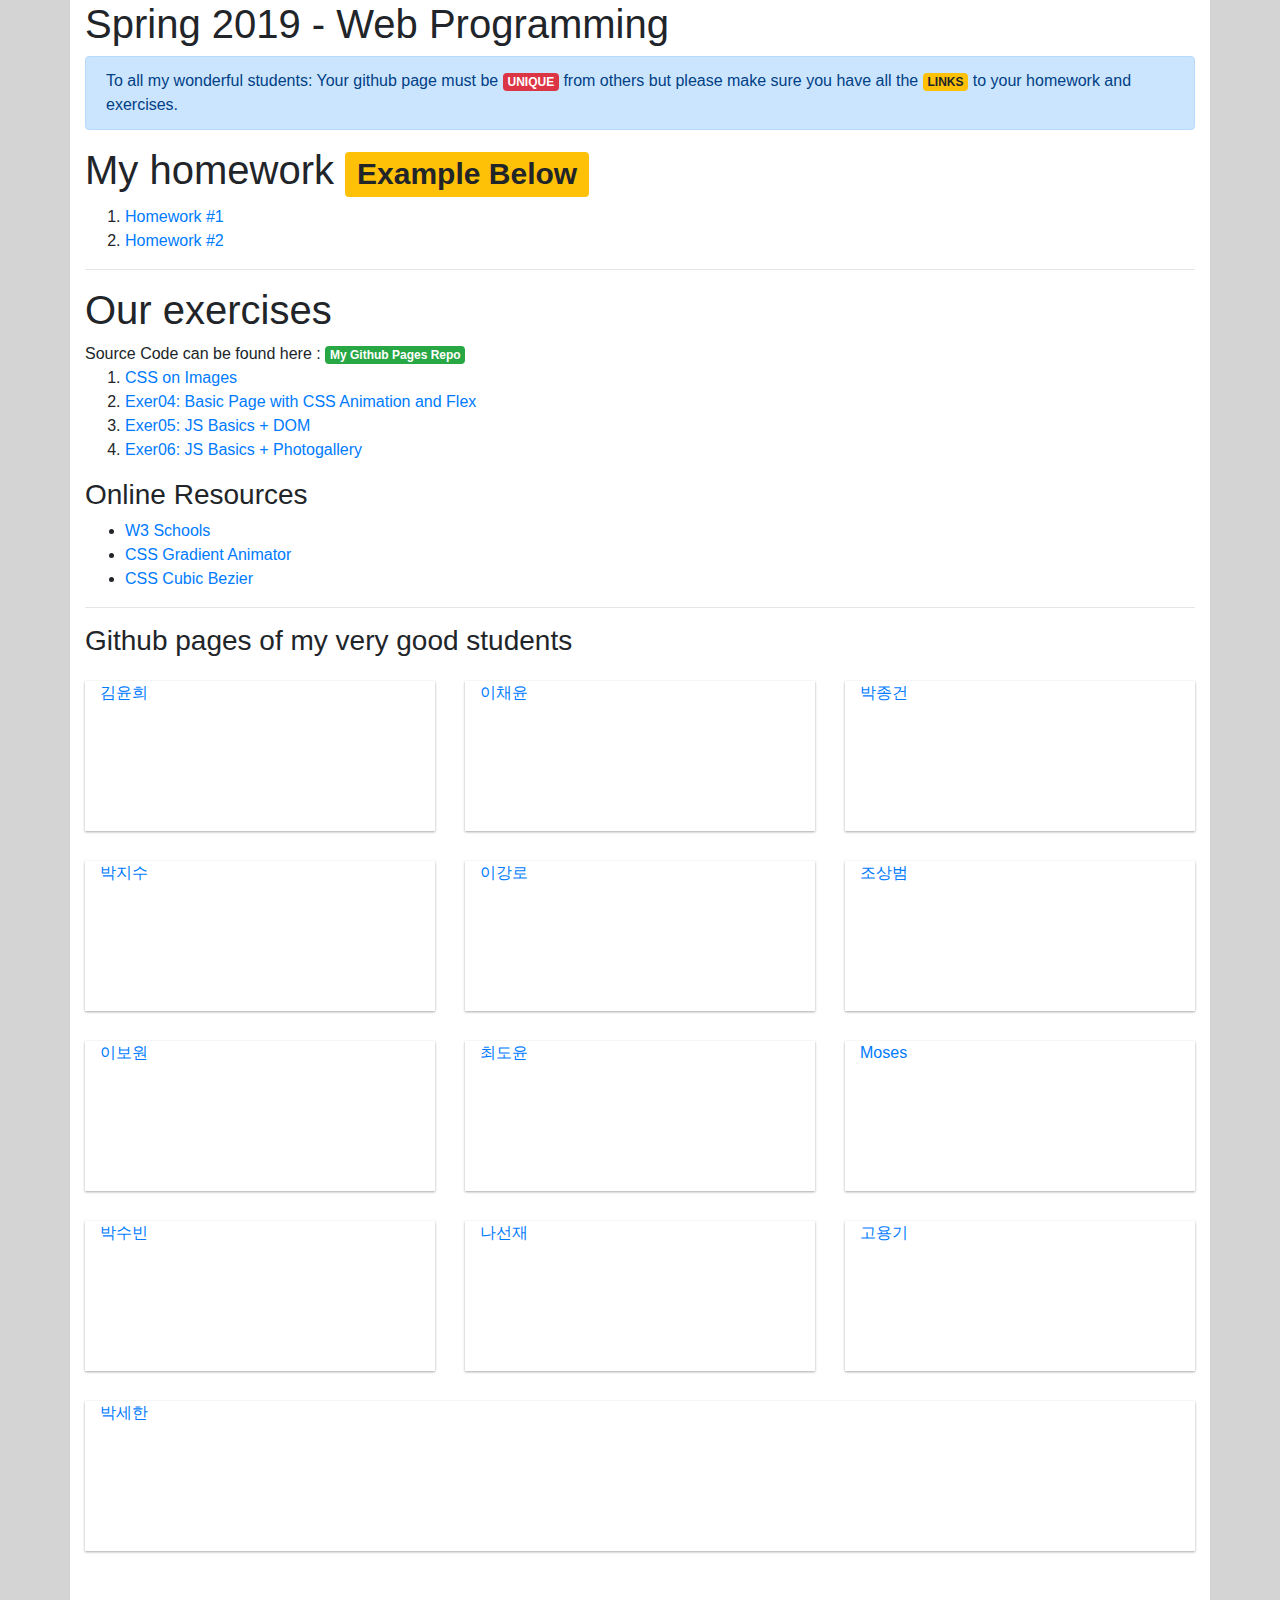
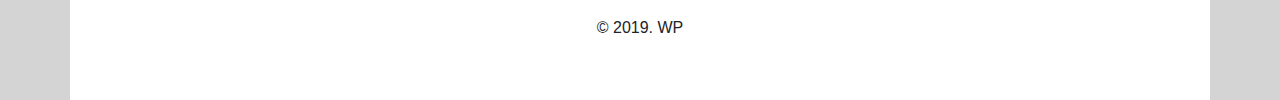
<file: index.html>
<!DOCTYPE html>
<html lang="en">
  <head>
    <meta charset="UTF-8" />
    <meta name="viewport" content="width=device-width, initial-scale=1.0" />
    <meta http-equiv="X-UA-Compatible" content="ie=edge" />
    <title>Document</title>
    <META HTTP-EQUIV="Pragma" CONTENT="no-cache" />
    <link
      rel="stylesheet"
      href="https://stackpath.bootstrapcdn.com/bootstrap/4.3.1/css/bootstrap.min.css"
      integrity="sha384-ggOyR0iXCbMQv3Xipma34MD+dH/1fQ784/j6cY/iJTQUOhcWr7x9JvoRxT2MZw1T"
      crossorigin="anonymous"
    />
    <link rel="stylesheet" type="text/css" href="style.css" />
  </head>
  <body>
    <div class="container">
      <h1>Spring 2019 - Web Programming</h1>
      <div class="alert alert-primary" role="alert">
        To all my wonderful students: Your github page must be
        <span class="badge badge-danger"> UNIQUE</span> from others but please
        make sure you have all the
        <span class="badge badge-warning"> LINKS</span> to your homework and
        exercises.
      </div>

      <h1>
        My homework <span class="badge badge-warning">Example Below</span>
      </h1>
      <ol>
        <li><a href="hw1/index.html">Homework #1</a></li>
        <li><a href="#">Homework #2</a></li>
      </ol>
      <hr />
      <h1>Our exercises</h1>
      Source Code can be found here :
      <a
        class="badge badge-success"
        href="https://github.com/gemralph/gemralph.github.io"
        >My Github Pages Repo</a
      >
      <ol>
        <li><a href="exer03/page.html">CSS on Images</a></li>
        <li>
          <a href="exer04/index.html"
            >Exer04: Basic Page with CSS Animation and Flex</a
          >
        </li>
        <li>
          <a href="exer05/">Exer05: JS Basics + DOM</a>
        </li>
        <li>
          <a href="exer06/index.html">Exer06: JS Basics + Photogallery</a>
        </li>
      </ol>

      <h3>Online Resources</h3>
      <ul>
        <li>
          <a target="_blank" href="https://w3schools.com">W3 Schools</a>
        </li>
        <li>
          <a target="_blank" href="https://www.gradient-animator.com/"
            >CSS Gradient Animator
          </a>
        </li>
        <li>
          <a target="_blank" href="http://cubic-bezier.com/"
            >CSS Cubic Bezier
          </a>
        </li>
      </ul>

      <hr />
      <h3>Github pages of my very good students</h3>
      <div class="mystudents">
        <div class="row">
          <div class="mybox col-sm">
            <a href="https://qscwdve.github.io">김윤희 </a>
          </div>
          <div class="mybox  col-sm">
            <a href="https://chaeyoonl.github.io"> 이채윤 </a>
          </div>
          <div class="mybox col-sm">
            <a href="https://gun5046.github.io"> 박종건 </a>
          </div>
        </div>
        <div class="row">
          <div class="mybox col-sm">
            <a href="https://dltkqnr.github.io"> 박지수 </a>
          </div>
          <div class="mybox  col-sm">
            <a href="https://tdat97.github.io"> 이강로 </a>
          </div>
          <div class="mybox col-sm">
            <a href="https://jo0196.github.io">조상범</a>
          </div>
        </div>
      </div>
      <div class="row">
        <div class="mybox col-sm">
          <a href="https://kyle0317.github.io">이보원 </a>
        </div>
        <div class="mybox  col-sm">
          <a href="https://argon4067.github.io">최도윤 </a>
        </div>
        <div class="mybox col-sm">
            <a href="https://maromoise.github.io">Moses </a>
        </div>
      </div>
      <div class="row">
          <div class="mybox col-sm">
            <a href="https://psubeen.github.io">박수빈 </a>
          </div>
          <div class="mybox  col-sm">
            <a href="https://seonjaena.github.io">나선재 </a>
          </div>
          <div class="mybox col-sm">
              <a href="https://koko12340000.github.io">고용기 </a>
          </div>
        </div>
        <div class="row">
            <div class="mybox col-sm">
              <a href="https://jdhert.github.io">박세한</a>
            </div>
           
          </div>
      <div class="footer text-center">
        &copy; 2019. WP
      </div>
    </div>
  </body>
</html>
</file>
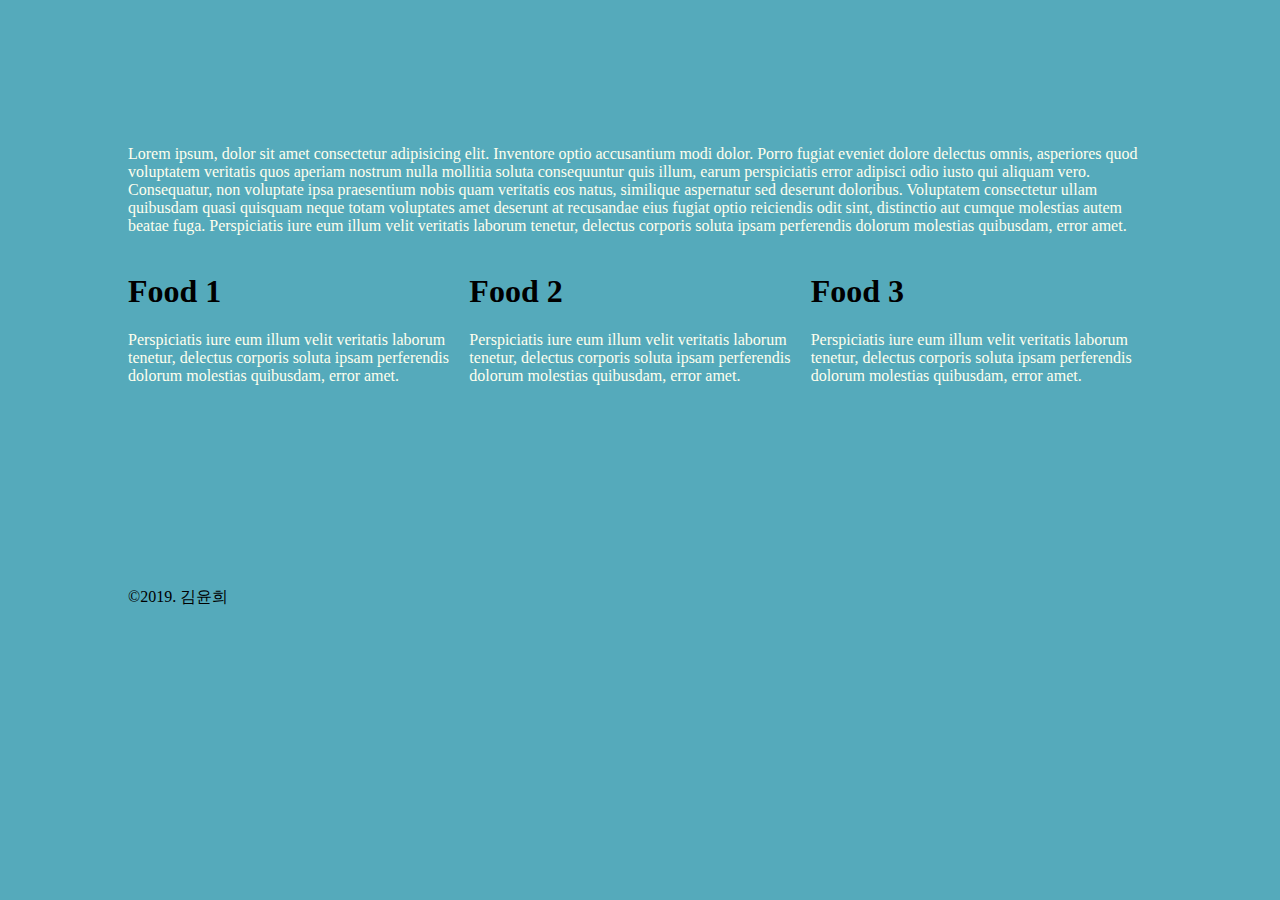
<file: exer04/index.html>
<!DOCTYPE html>
<html lang="en">

<head>
    <meta charset="UTF-8">
    <meta name="viewport" content="width=, initial-scale=1.0">
    <meta http-equiv="X-UA-Compatible" content="ie=edge">
    <title>Document</title>
    <link rel="stylesheet" type="text/css" href="style.css"/>
</head>

<body>
    <div id="main">
        <div id="header">
            <h1 class="brand">김윤희</h1>
        </div>
        <div id="content">
            <h1 class="title">Welcome to My Page</h1>
            <p>
                Lorem ipsum, dolor sit amet consectetur adipisicing elit. Inventore optio accusantium modi dolor. Porro
                fugiat eveniet dolore delectus omnis, asperiores quod voluptatem veritatis quos aperiam nostrum nulla
                mollitia soluta consequuntur quis illum, earum perspiciatis error adipisci odio iusto qui aliquam vero.
                Consequatur, non voluptate ipsa praesentium nobis quam veritatis eos natus, similique aspernatur sed
                deserunt doloribus. Voluptatem consectetur ullam quibusdam quasi quisquam neque totam voluptates amet
                deserunt at recusandae eius fugiat optio reiciendis odit sint, distinctio aut cumque molestias autem
                beatae fuga. Perspiciatis iure eum illum velit veritatis laborum tenetur, delectus corporis soluta ipsam
                perferendis dolorum molestias quibusdam, error amet.
            </p>

            <div class="food">
                    <div id="col1">  
                            <h1>Food 1</h1>
                            <p>
                                    Perspiciatis iure eum illum velit veritatis laborum tenetur, delectus corporis soluta ipsam
                                    perferendis dolorum molestias quibusdam, error amet.
                            </p>
                    </div>
                    <div id="col2">
                            <h1>Food 2</h1>
                            <p>Perspiciatis iure eum illum velit veritatis laborum tenetur, delectus corporis soluta ipsam
                                    perferendis dolorum molestias quibusdam, error amet.</p>
                    </div>
                    <div id="col3">
                            <h1>Food 3</h1>
                            <p>
                                    Perspiciatis iure eum illum velit veritatis laborum tenetur, delectus corporis soluta ipsam
                                    perferendis dolorum molestias quibusdam, error amet.
                            </p>
                    </div>


            </div>





        </div>

        <div id="footer">
            &copy;2019. 김윤희 
        </div>
    </div>
</body>

</html>
</file>
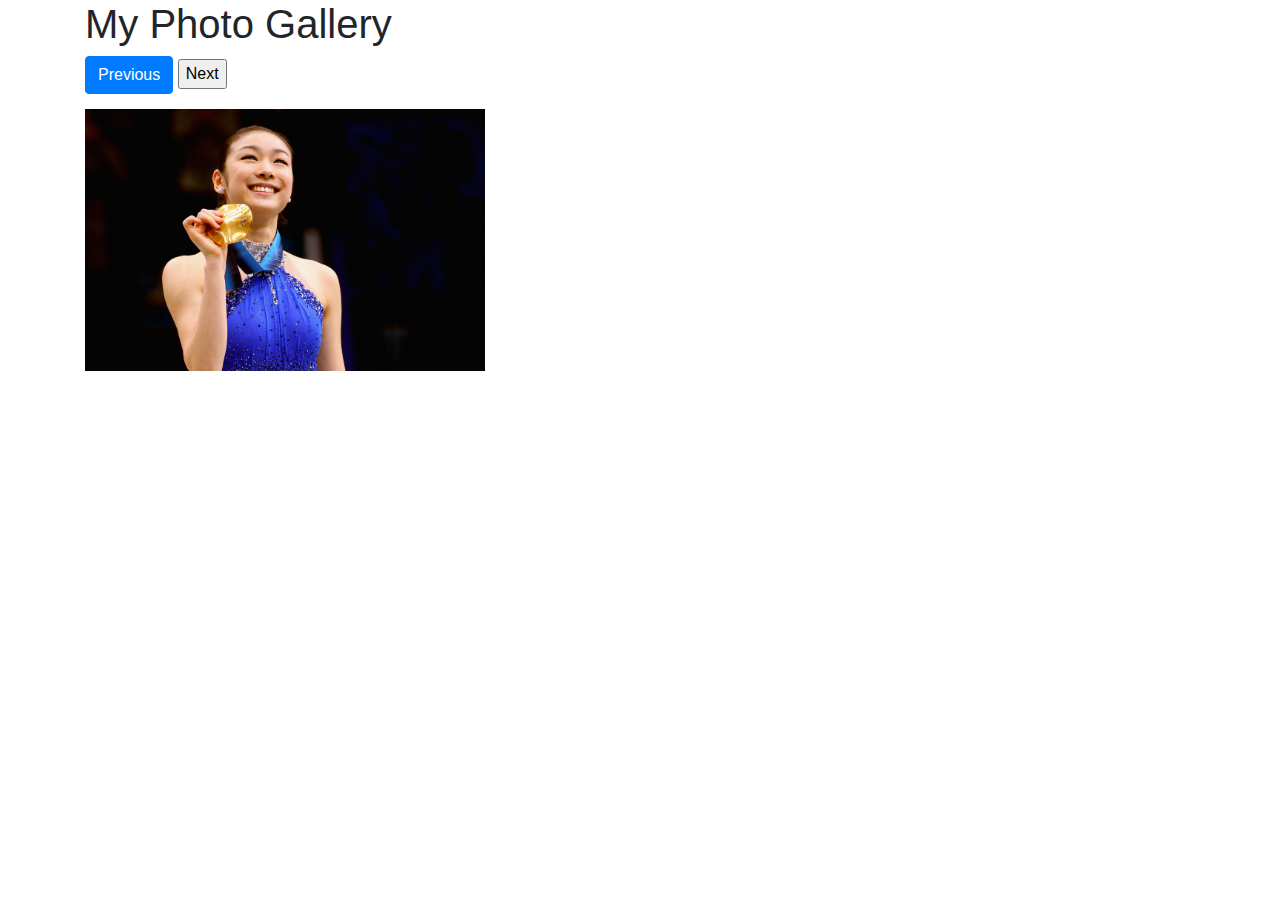
<file: exer06/index.html>
<!DOCTYPE html>
<html lang="en">
  <head>
    <meta charset="UTF-8" />
    <meta name="viewport" content="width=device-width, initial-scale=1.0" />
    <meta http-equiv="X-UA-Compatible" content="ie=edge" />
    <title>Photo Gallery</title>
    <link
      rel="stylesheet"
      href="https://stackpath.bootstrapcdn.com/bootstrap/4.3.1/css/bootstrap.min.css"
      integrity="sha384-ggOyR0iXCbMQv3Xipma34MD+dH/1fQ784/j6cY/iJTQUOhcWr7x9JvoRxT2MZw1T"
      crossorigin="anonymous"
    />
    <link rel="stylesheet" href="style.css" />
  </head>
  <body>
    <div class="container">
      <h1>My Photo Gallery</h1>
      <input
        id="prevButton"
        type="button"
        class="btn btn-primary"
        value="Previous"
      />
      <input id="nextButton" type="button" value="Next" />
      <div class="box">
        <img id="picture" src="images/kimyuna1.jpg" />
      </div>
    </div>
  </body>
  <script
    src="https://code.jquery.com/jquery-3.3.1.slim.min.js"
    integrity="sha384-q8i/X+965DzO0rT7abK41JStQIAqVgRVzpbzo5smXKp4YfRvH+8abtTE1Pi6jizo"
    crossorigin="anonymous"
  ></script>
  <script
    src="https://cdnjs.cloudflare.com/ajax/libs/popper.js/1.14.7/umd/popper.min.js"
    integrity="sha384-UO2eT0CpHqdSJQ6hJty5KVphtPhzWj9WO1clHTMGa3JDZwrnQq4sF86dIHNDz0W1"
    crossorigin="anonymous"
  ></script>
  <script
    src="https://stackpath.bootstrapcdn.com/bootstrap/4.3.1/js/bootstrap.min.js"
    integrity="sha384-JjSmVgyd0p3pXB1rRibZUAYoIIy6OrQ6VrjIEaFf/nJGzIxFDsf4x0xIM+B07jRM"
    crossorigin="anonymous"
  ></script>
  <script src="gallery.js"></script>
</html>
</file>
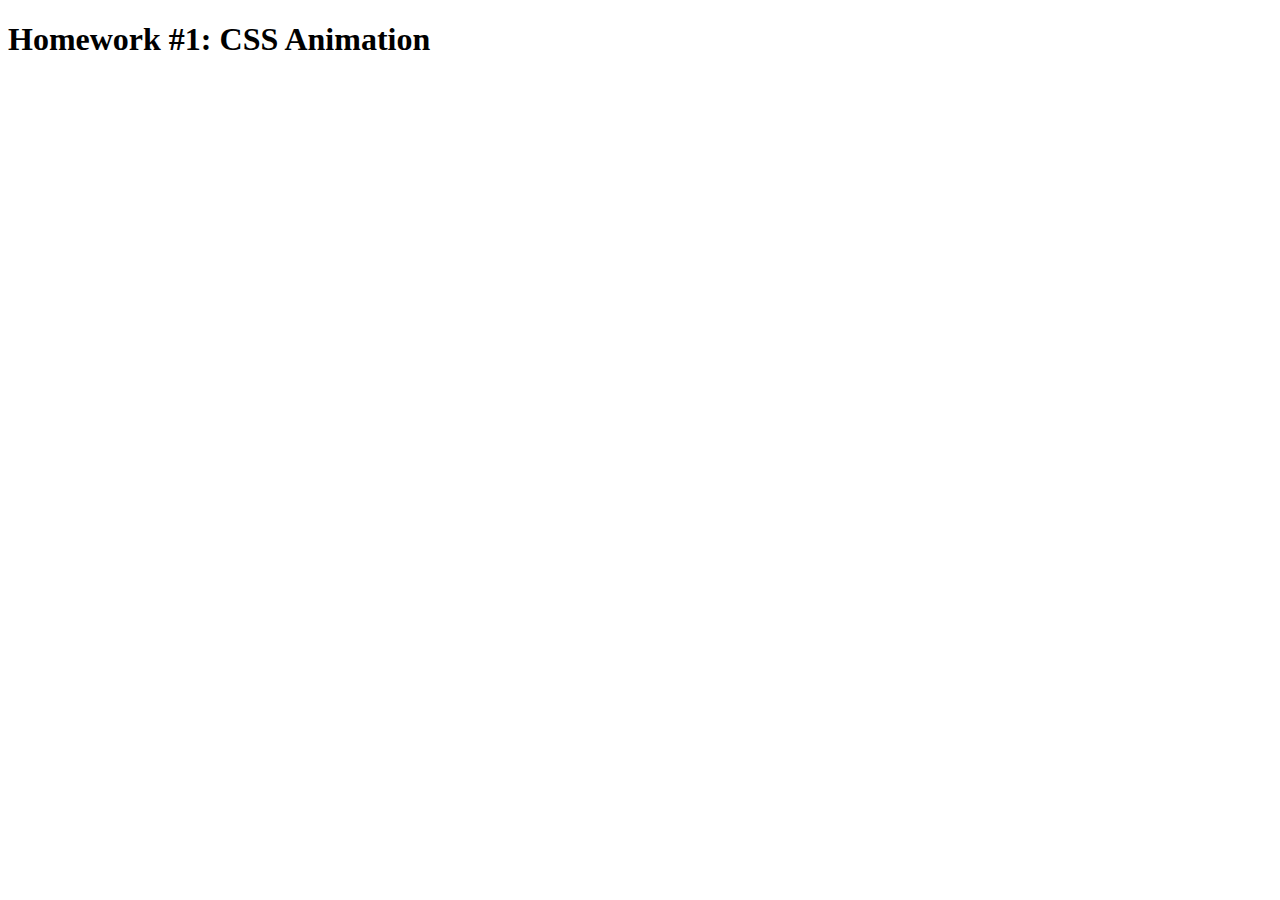
<file: hw1/index.html>
<!DOCTYPE html>
<html lang="en">
<head>
    <meta charset="UTF-8">
    <meta name="viewport" content="width=device-width, initial-scale=1.0">
    <meta http-equiv="X-UA-Compatible" content="ie=edge">
    <title>Document</title>
</head>
<body>
    <h1>Homework #1: CSS Animation</h1>
</body>
</html>
</file>
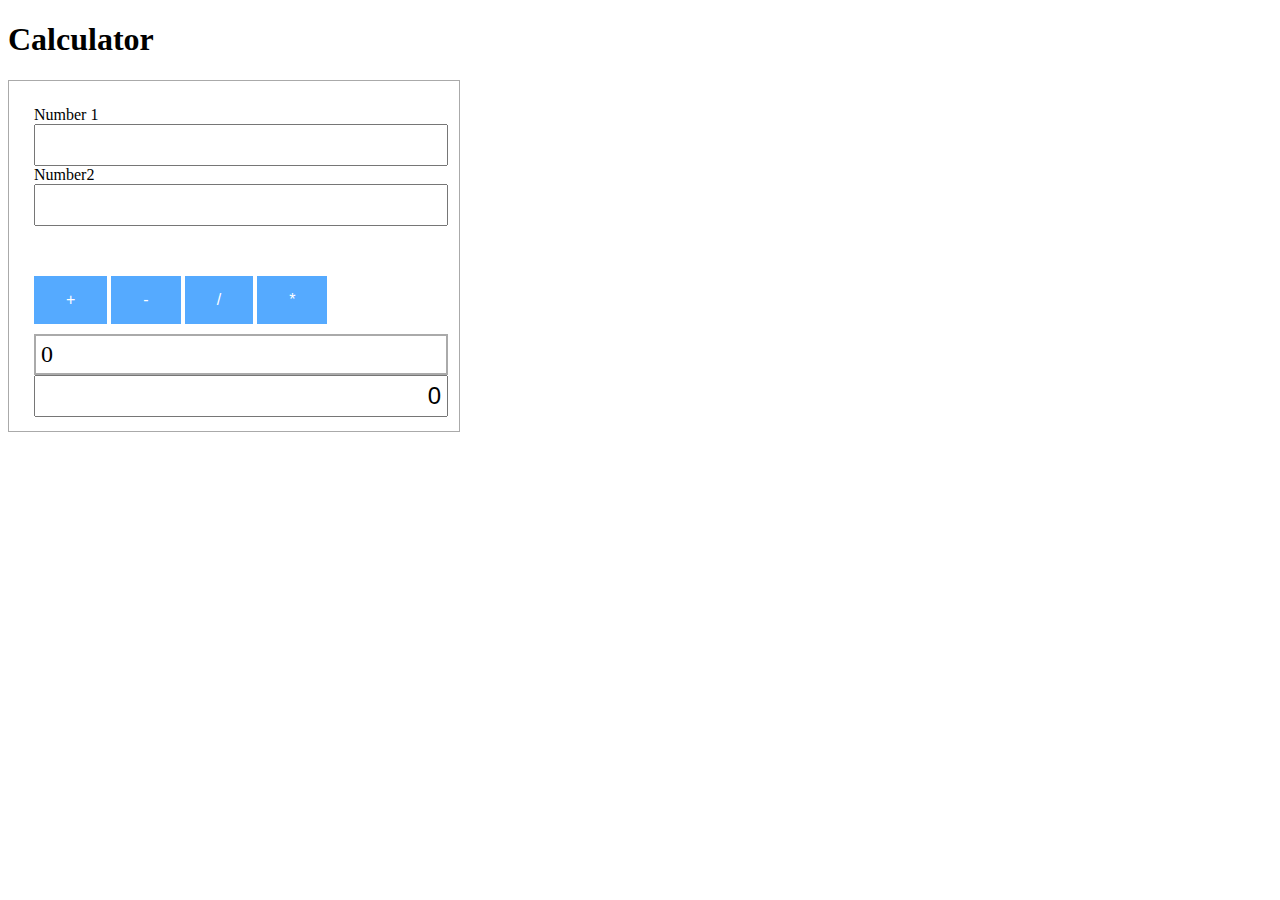
<file: jsexer01/index.html>
<!DOCTYPE html>
<html lang="en">
<head>
    <meta charset="UTF-8">
    <meta name="viewport" content="width=device-width, initial-scale=1.0">
    <meta http-equiv="X-UA-Compatible" content="ie=edge">
    <title>My Calculator</title>
    <link rel="stylesheet" href="style.css">
    
</head>
<body>
    <h1>Calculator</h1>
    <div id="main">
        <div>Number 1 </div>
        <input type="text" id="n1"/>
        <div>Number2  </div>
        <input type="text" id="n2"/>
        <p>&nbsp;</p>
        <button id="b_add"> + </button>
        <button id="b_sub"> - </button>
        <button id="b_div"> / </button>
        <button id="b_mul"> * </button>
        <div id="output"> 0</div>
        <input id="output2" value="0" readonly/>
    </div>
    <script src="app.js"></script>
  
</body>
</html>
</file>
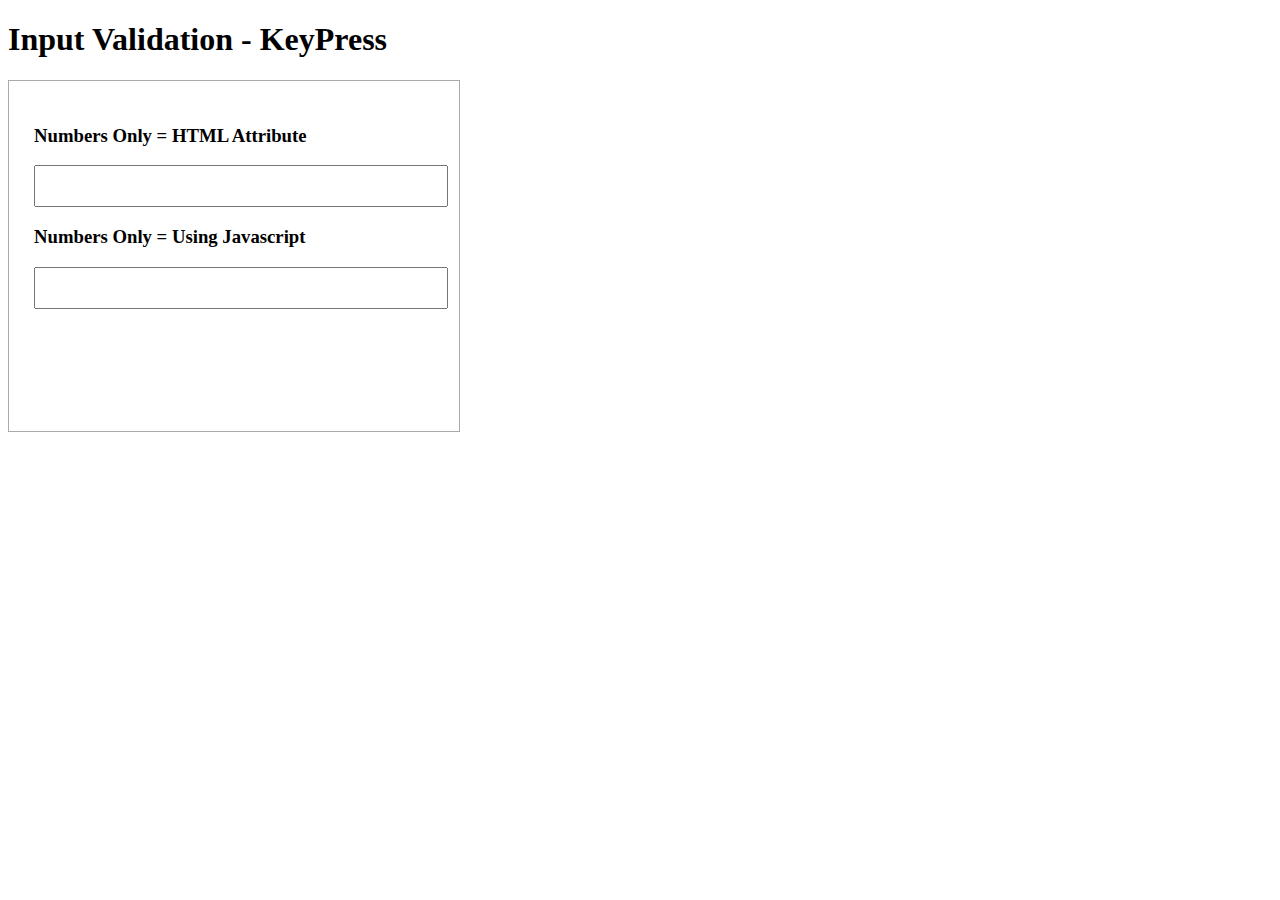
<file: jsexer02/index.html>
<!DOCTYPE html>
<html lang="en">
<head>
    <meta charset="UTF-8">
    <meta name="viewport" content="width=device-width, initial-scale=1.0">
    <meta http-equiv="X-UA-Compatible" content="ie=edge">
    <title>KeyPress</title>
    <link rel="stylesheet" href="style.css">
    <script src="app.js"></script>
</head>
<body>
    <h1>Input Validation - KeyPress</h1>


    <div id="main">
        <h3>Numbers Only = HTML Attribute</h3>
        <input  type="number"/>
        <h3>Numbers Only = Using Javascript</h3>
        <input  type="text" id="numberOnly"/>



    </div>

</body>
</html>
</file>
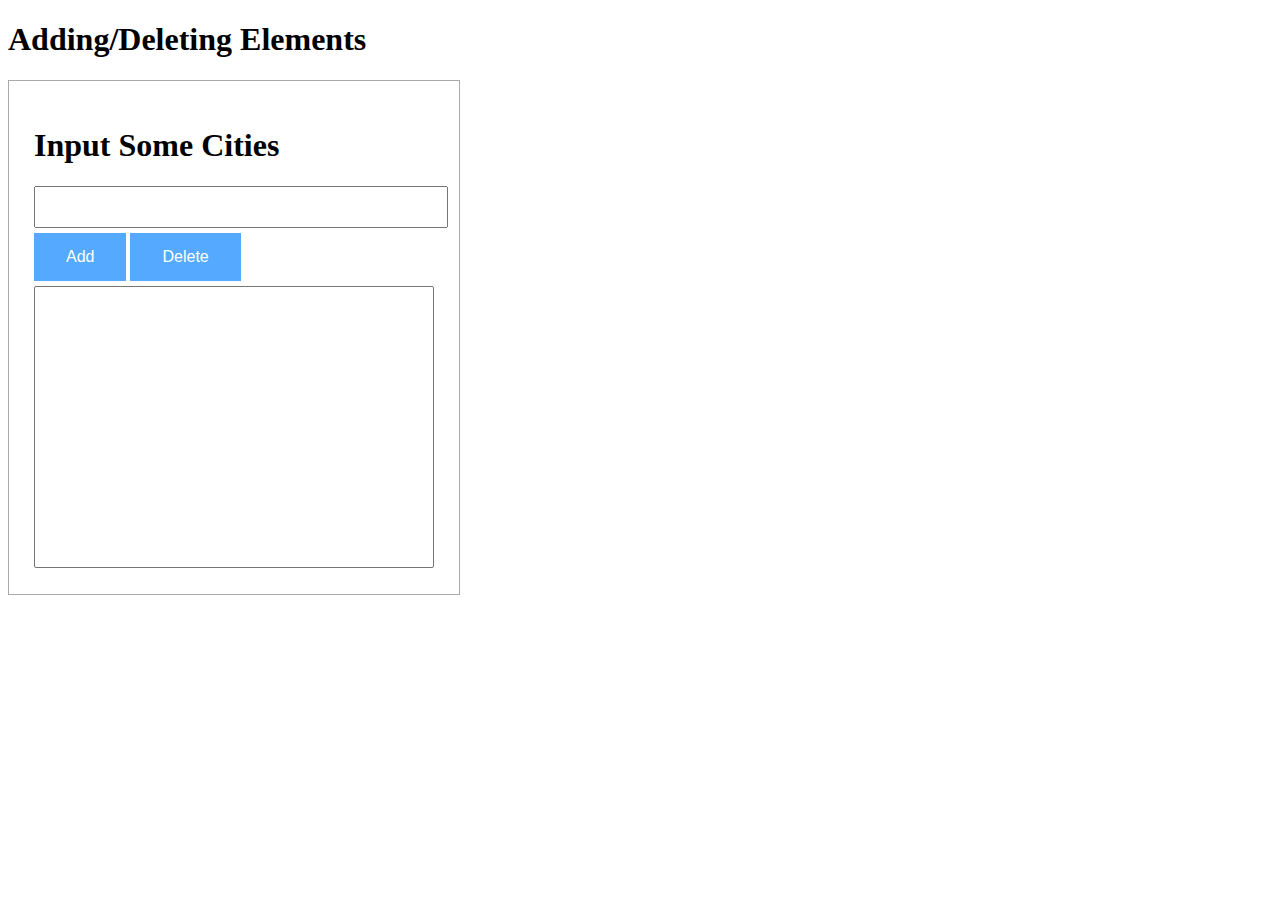
<file: jsexer03/index.html>
<!DOCTYPE html>
<html lang="en">
<head>
    <meta charset="UTF-8">
    <meta name="viewport" content="width=device-width, initial-scale=1.0">
    <meta http-equiv="X-UA-Compatible" content="ie=edge">
    <title>KeyPress</title>
    <link rel="stylesheet" href="style.css">
    <script src="app.js"></script>
</head>
<body>
    <h1>Adding/Deleting Elements</h1>


    <div id="main">
        <h1>Input Some Cities </h1>
        <input  type="text" id="city"/>
        
        <button id="b_add">Add </button>
        <button id="b_delete"> Delete</button> 
        <br/>
        <select size="10" id="myList">
           
        </select>

    </div>

</body>
</html>
</file>
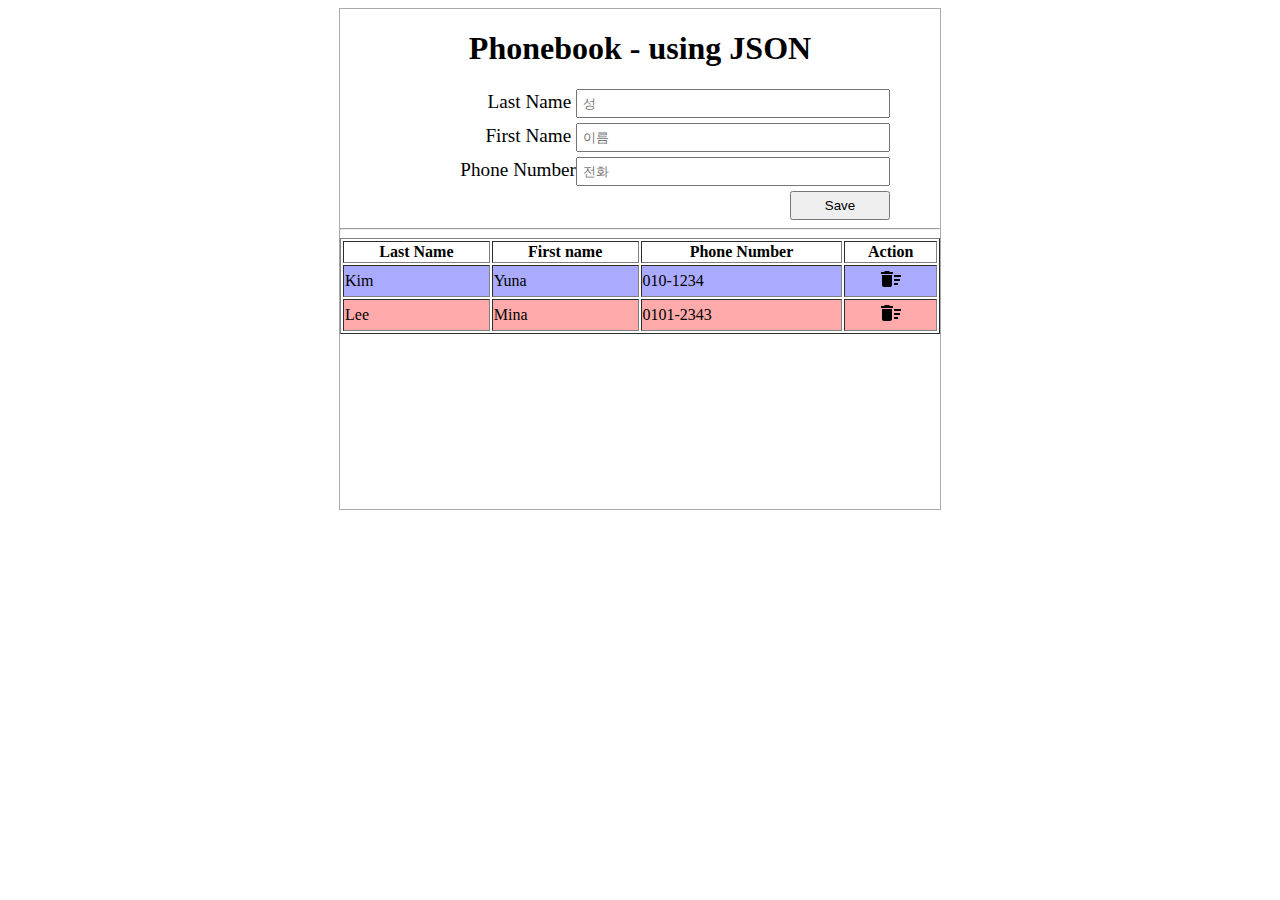
<file: jsexer04 - JSON/index.html>
<!DOCTYPE html>
<html lang="en">

<head>
    <meta charset="UTF-8">
    <meta name="viewport" content="width=device-width, initial-scale=1.0">
    <meta http-equiv="X-UA-Compatible" content="ie=edge">
    <title>JS Exer 04 </title>
    <link rel="stylesheet" href="style.css">
    <script src="app.js"></script>
</head>

<body>
    <div id="main">
        <h1>Phonebook - using JSON </h1>
        <div id="entry">
            <div>Last Name <input type="text" id="lastname" placeholder="성" /></div>
            <div>First Name <input type="text" id="firstname" placeholder="이름" /></div>
            <div>Phone Number<input type="text" id="phonenumber" placeholder="전화" /></div>
            <div> <button id="save">Save</button></div>
        </div>
        <hr />

        <table width="100%" border="1">  <!--table -->
            <tr> <!--row -->
                <th>Last Name</th>  <!--table header-->
                <th>First name</th>
                <th>Phone Number</th>
                <th>Action</th>
            </tr>
            <tbody id="datax">
              
            </tbody>
        </table>
    </div>

</body>

</html>
</file>
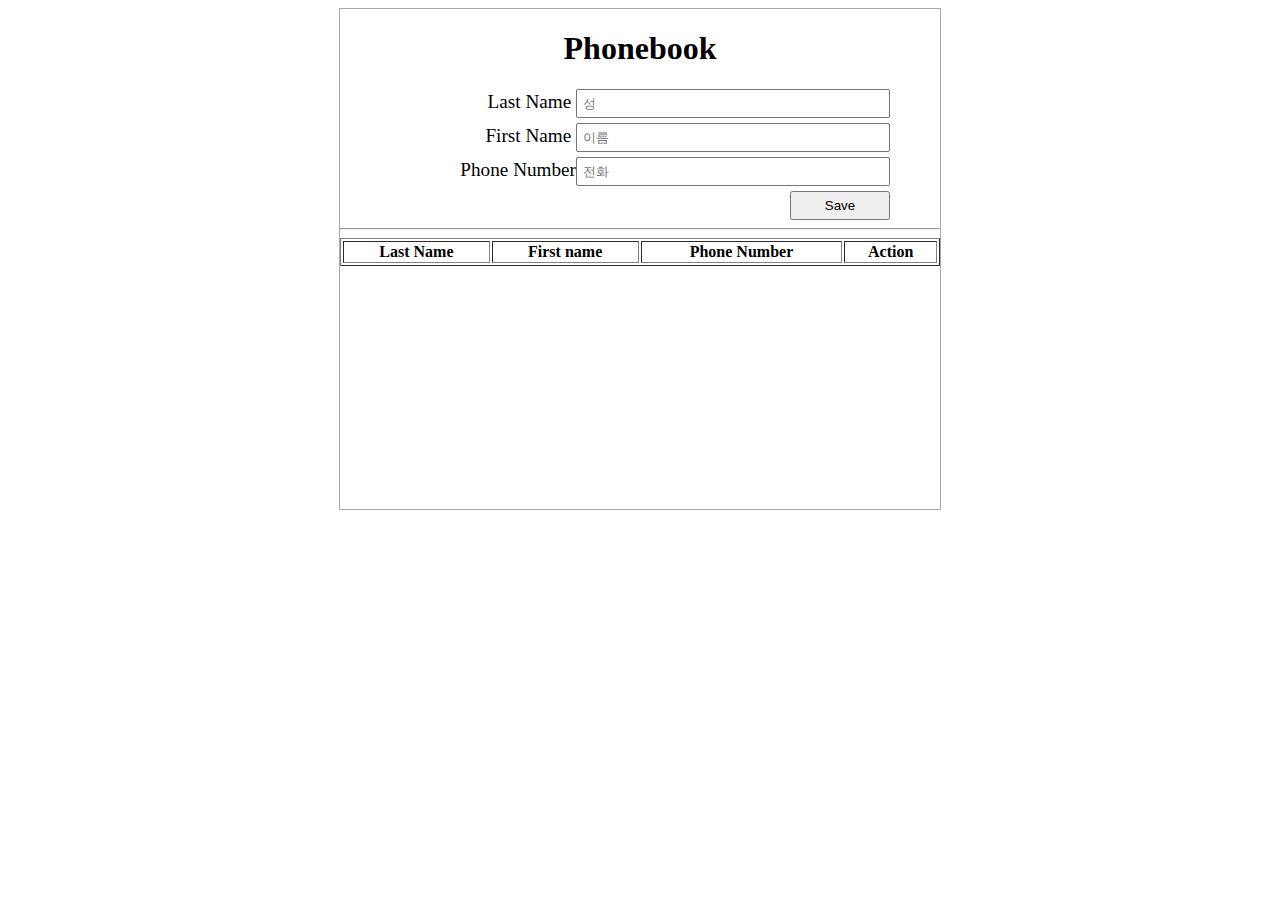
<file: jsexer04/index.html>
<!DOCTYPE html>
<html lang="en">

<head>
    <meta charset="UTF-8">
    <meta name="viewport" content="width=device-width, initial-scale=1.0">
    <meta http-equiv="X-UA-Compatible" content="ie=edge">
    <title>JS Exer 04 </title>
    <link rel="stylesheet" href="style.css">
    <script src="app.js"></script>
</head>

<body>
    <div id="main">
        <h1>Phonebook</h1>
        <div id="entry">
            <div>Last Name <input type="text" id="lastname" placeholder="성" /></div>
            <div>First Name <input type="text" id="firstname" placeholder="이름" /></div>
            <div>Phone Number<input type="text" id="phonenumber" placeholder="전화" /></div>
            <div> <button id="save">Save</button></div>
        </div>
        <hr />

        <table width="100%" border="1">  <!--table -->
            <tr> <!--row -->
                <th>Last Name</th>  <!--table header-->
                <th>First name</th>
                <th>Phone Number</th>
                <th>Action</th>
            </tr>
            <tbody id="datax">
              
            </tbody>
        </table>
    </div>

</body>

</html>
</file>
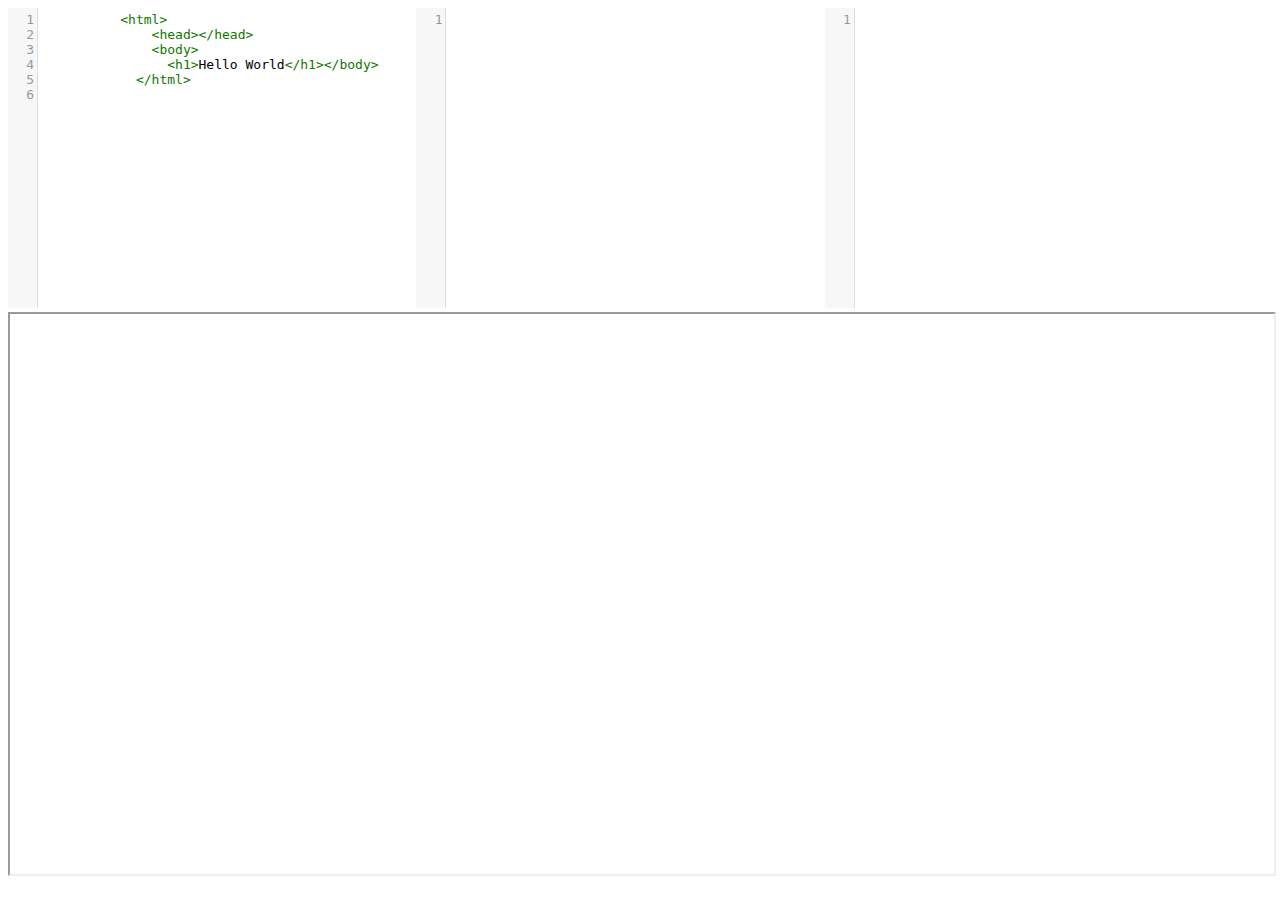
<file: webeditor/index.html>
<html>
  <head>
    <title>Code Editor</title>
    <meta name="viewport" content="width=device-width, initial-scale=1" />

    <link rel="stylesheet" href="lib/codemirror.css" />
    <link rel="stylesheet" href="style.css" />
    <script type="text/javascript" src="lib/codemirror.js"></script>
    <script
      type="text/javascript"
      src="modes/javascript/javascript.js"
    ></script>
    <script type="text/javascript" src="modes/css/css.js"></script>
    <script type="text/javascript" src="modes/xml/xml.js"></script>
  </head>

  <body>
    <div class="border">
      <textarea id="html" placeholder="HTML" rows="5">
          <html>
              <head></head>
              <body>
                <h1>Hello World</h1></body>
            </html>
      </textarea>
    </div>
    <div class="border">
      <textarea id="css" placeholder="CSS" rows="5"></textarea>
    </div>
    <div class="border">
      <textarea id="js" placeholder="JavaScript" rows="5"></textarea>
    </div>
    <iframe id="code"></iframe>

    <script type="text/javascript" src="app.js"></script>
  </body>
</html>
</file>
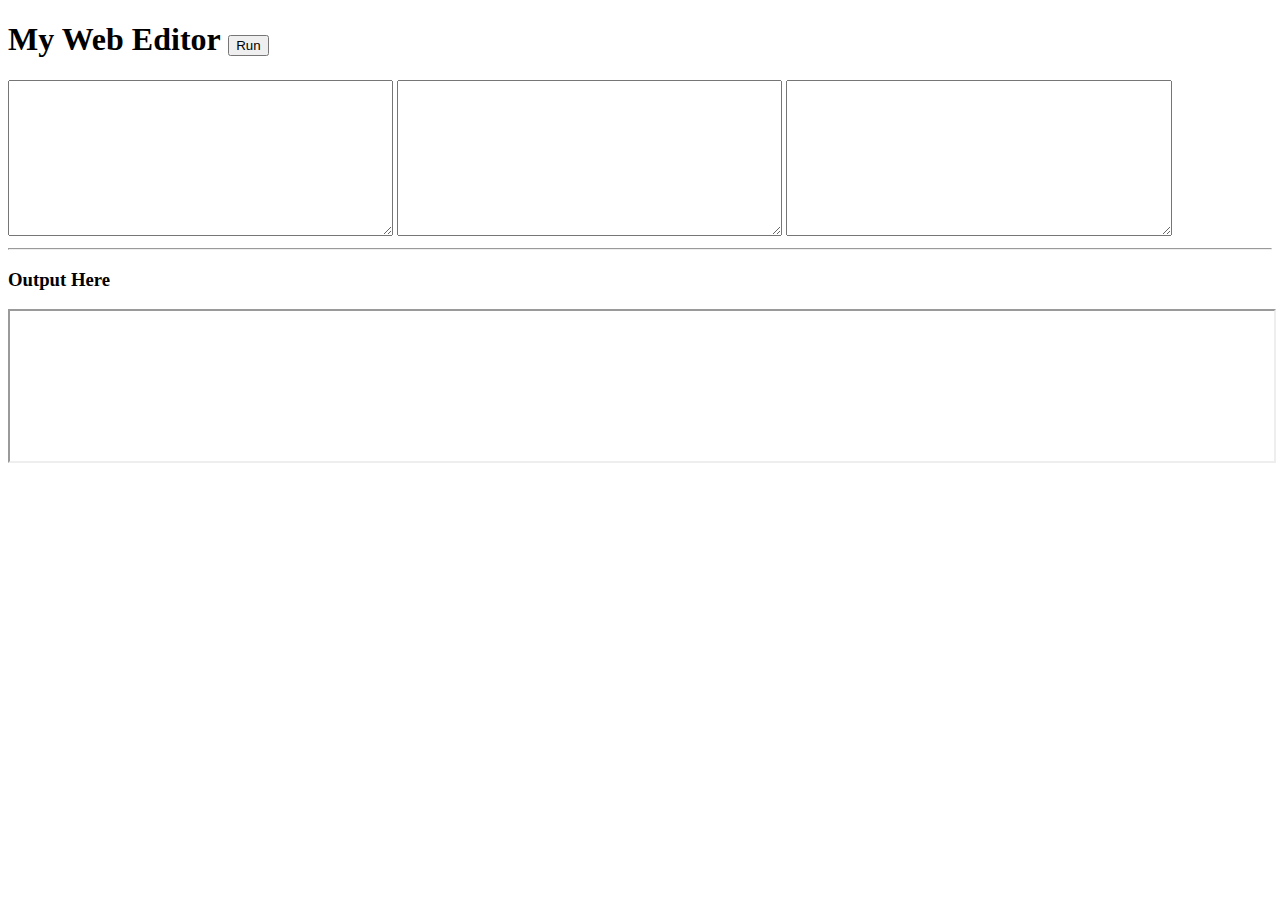
<file: webeditor_lesson/index.html>
<!DOCTYPE html>
<html lang="en">
<head>
    <meta charset="UTF-8">
    <meta name="viewport" content="width=device-width, initial-scale=1.0">
    <meta http-equiv="X-UA-Compatible" content="ie=edge">
    <title>KeyPress</title>
    <link rel="stylesheet" href="style.css">
    <script src="app.js"></script>
</head>
<body>
<h1>My Web Editor <button id="run">Run</button></h1>
<textarea id="html" rows="10"></textarea>
<textarea id="css" rows="10"></textarea>
<textarea id="js" rows="10"></textarea>
<hr/>
<h3>Output Here</h3>
<iframe id="myframe"></iframe>

</body>
</html>
</file>
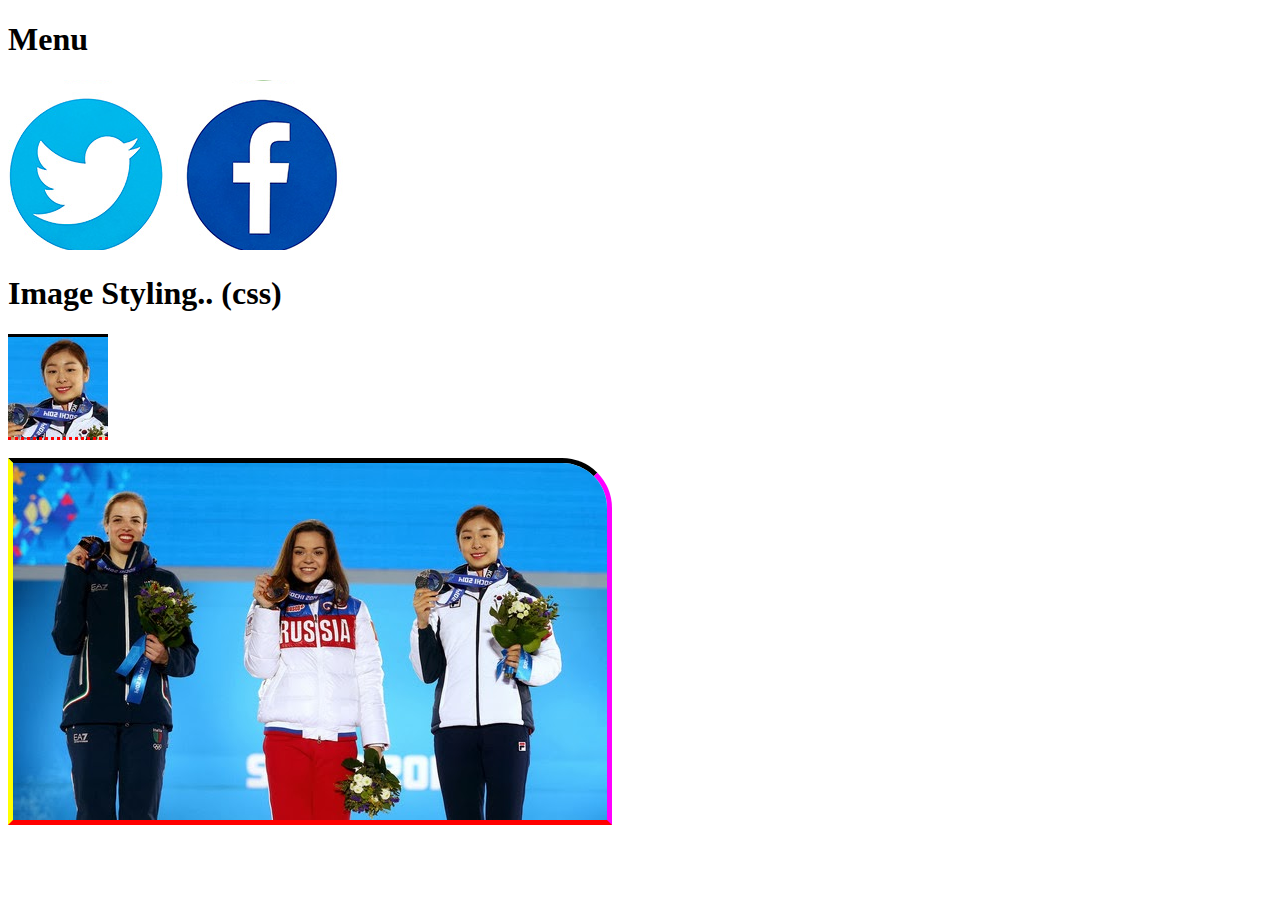
<file: exer03/page.html>
<!DOCTYPE html>
<html lang="en">
<head>
    <meta charset="UTF-8">
    <meta name="viewport" content="width=device-width, initial-scale=1.0">
    <meta http-equiv="X-UA-Compatible" content="ie=edge">
    <title>Document</title>
    <link rel="stylesheet" type="text/css" href="style.css"/>
</head>
<body>
    <h1>Menu</h1>
   
        <a class="menu" id="twitter" href = "http://twitter.com"></a>
        <a class="menu" id="facebook" href = "http://facebook.com"></a>
    
    <h1>Image Styling.. (css)</h1>
  
    <div id="kimyuna">  </div>
    <br/>
    <img id="kimyuna2" src="images/kimyuna.jpg"/>
    <br/>
    

</body>
</html>
</file>
<file: style.css>
/* style.css 
 date: today

 */

body {
  background: #d4d4d4;
}

.container {
  background: #fff;
  padding-bottom: 10px;
}
.footer {
  margin: 50px 0 50px 0px;
}

.mybox {
  box-shadow: 0 1px 3px rgba(0, 0, 0, 0.12), 0 1px 2px rgba(0, 0, 0, 0.24);
  transition: all 0.3s cubic-bezier(0.25, 0.8, 0.25, 1);
  min-height: 150px;
  margin: 15px;
}

.mybox:hover {
  background: #ffb;
  box-shadow: 0 14px 28px rgba(0, 0, 0, 0.25), 0 10px 10px rgba(0, 0, 0, 0.22);
}
</file>
<file: exer04/style.css>
body{
    background:#5ab;
}


#main{
    min-width:300px;
    max-width:1024px;
    margin:auto;
}

#content{
    min-height: 500px;
}

.title{
    text-align: center;
    color:#ffe;
    animation-name: titleAnimate;
    animation-delay: 3s;
    animation-duration:2s;
    animation-iteration-count: 1;
    position: relative;
    animation-fill-mode: forwards;
    top:-500px;
}

@keyframes titleAnimate { 
    0%{
        top:-500px;
    }
    70%{
        top:0px;
    }
    85%{
        top:-50px;
    }
    90%{
        top:0px;
    }
    95%{
        top:20px;
    }
    100%{
        top:0px;
    }
}



#content p{
    color:#ffe;
 
}


.brand {
    color:#ff0;
    animation-name: intro;
    animation-delay: 1s;
    animation-duration:2s;
    animation-iteration-count: 1;
    position: relative;
    animation-fill-mode: forwards;
    
    left:-500px;
}


#col1{
   
}
@keyframes intro { 
    0%{
        left:-500px;
    }
    100%{
        left:0px;
    }
}





@media screen and (min-width:600px){
    .food{
        display:flex;
    }
}
</file>
<file: exer06/style.css>
/* style.css */

body {
}
#picture {
  width: 400px;
}

.navbar {
  background-color: #f90 !important;
}

.box {
  margin-top: 15px;
}
</file>
<file: jsexer01/style.css>
#main{
    border:1px solid #aaa;
    width:400px;
    height:300px;
    padding:25px;
}

input {
    font-size:1.5em;
    padding:5px;
    text-align:right;
    width:100%;
}

button{
    background-color:#5af; /* Green */
  border: none;
  color: white;
  padding: 15px 32px;
  text-align: center;
  text-decoration: none;
  display: inline-block;
  font-size: 16px;
}

#output{
    border:2px solid #aaa;
    font-size:1.5em; 
    margin-top:10px;
    padding:5px;
    width:100%;

}
</file>
<file: jsexer02/style.css>
#main{
    border:1px solid #aaa;
    width:400px;
    min-height:300px;
    padding:25px;
}

input {
    font-size:1.5em;
    padding:5px;
    text-align:right;
    width:100%;
}
</file>
<file: jsexer03/style.css>
#main{
    border:1px solid #aaa;
    width:400px;
    min-height:300px;
    padding:25px;
}

input {
    font-size:1.5em;
    padding:5px;
    text-align:right;
    width:100%;
}
select{
    width:100%;
    font-size:1.5em;
}

button{
    background-color:#5af; /* Green */
  border: none;
  color: white;
  padding: 15px 32px;
  text-align: center;
  text-decoration: none;
  display: inline-block;
  font-size: 16px;
  margin-top:5px;
  margin-bottom:5px;
}
</file>
<file: jsexer04 - JSON/style.css>
#main {
    border:1px solid #aaa;
    width:600px;
    min-height:500px;
    margin:auto;
}
h1{
    text-align: center;
}
#entry{
    font-size:1.2em;
}
#entry div{
    text-align: right;
    width:500px;
    margin:auto;
}
#entry div input{
    padding:5px;
    width:300px;
    margin-bottom:5px;
}
#entry div button{
    padding:5px;
    min-width:100px;
}

/*
tr:hover{
    background:#f90;
}*/

/* tr:last-child{
    background-color:#f90;
}*/
/*
#entry div:first-child{
    background-color:#f90;
}
*/

#datax  tr:nth-child(odd){
    background-color:#aaf;
}

#datax tr:nth-child(even){
    background-color:#faa;
}

.text-center{
    text-align:center;
}
</file>
<file: jsexer04/style.css>
#main {
    border:1px solid #aaa;
    width:600px;
    min-height:500px;
    margin:auto;
}
h1{
    text-align: center;
}
#entry{
    font-size:1.2em;
}
#entry div{
    text-align: right;
    width:500px;
    margin:auto;
}
#entry div input{
    padding:5px;
    width:300px;
    margin-bottom:5px;
}
#entry div button{
    padding:5px;
    min-width:100px;
}

/*
tr:hover{
    background:#f90;
}*/

/* tr:last-child{
    background-color:#f90;
}*/
/*
#entry div:first-child{
    background-color:#f90;
}
*/

#datax  tr:nth-child(odd){
    background-color:#aaf;
}

#datax tr:nth-child(even){
    background-color:#faa;
}

.text-center{
    text-align:center;
}
</file>
<file: webeditor/lib/codemirror.css>
/* BASICS */

.CodeMirror {
  /* Set height, width, borders, and global font properties here */
  font-family: monospace;
  height: 300px;
  color: black;
  direction: ltr;
}

/* PADDING */

.CodeMirror-lines {
  padding: 4px 0; /* Vertical padding around content */
}
.CodeMirror pre {
  padding: 0 4px; /* Horizontal padding of content */
}

.CodeMirror-scrollbar-filler, .CodeMirror-gutter-filler {
  background-color: white; /* The little square between H and V scrollbars */
}

/* GUTTER */

.CodeMirror-gutters {
  border-right: 1px solid #ddd;
  background-color: #f7f7f7;
  white-space: nowrap;
}
.CodeMirror-linenumbers {}
.CodeMirror-linenumber {
  padding: 0 3px 0 5px;
  min-width: 20px;
  text-align: right;
  color: #999;
  white-space: nowrap;
}

.CodeMirror-guttermarker { color: black; }
.CodeMirror-guttermarker-subtle { color: #999; }

/* CURSOR */

.CodeMirror-cursor {
  border-left: 1px solid black;
  border-right: none;
  width: 0;
}
/* Shown when moving in bi-directional text */
.CodeMirror div.CodeMirror-secondarycursor {
  border-left: 1px solid silver;
}
.cm-fat-cursor .CodeMirror-cursor {
  width: auto;
  border: 0 !important;
  background: #7e7;
}
.cm-fat-cursor div.CodeMirror-cursors {
  z-index: 1;
}
.cm-fat-cursor-mark {
  background-color: rgba(20, 255, 20, 0.5);
  -webkit-animation: blink 1.06s steps(1) infinite;
  -moz-animation: blink 1.06s steps(1) infinite;
  animation: blink 1.06s steps(1) infinite;
}
.cm-animate-fat-cursor {
  width: auto;
  border: 0;
  -webkit-animation: blink 1.06s steps(1) infinite;
  -moz-animation: blink 1.06s steps(1) infinite;
  animation: blink 1.06s steps(1) infinite;
  background-color: #7e7;
}
@-moz-keyframes blink {
  0% {}
  50% { background-color: transparent; }
  100% {}
}
@-webkit-keyframes blink {
  0% {}
  50% { background-color: transparent; }
  100% {}
}
@keyframes blink {
  0% {}
  50% { background-color: transparent; }
  100% {}
}

/* Can style cursor different in overwrite (non-insert) mode */
.CodeMirror-overwrite .CodeMirror-cursor {}

.cm-tab { display: inline-block; text-decoration: inherit; }

.CodeMirror-rulers {
  position: absolute;
  left: 0; right: 0; top: -50px; bottom: -20px;
  overflow: hidden;
}
.CodeMirror-ruler {
  border-left: 1px solid #ccc;
  top: 0; bottom: 0;
  position: absolute;
}

/* DEFAULT THEME */

.cm-s-default .cm-header {color: blue;}
.cm-s-default .cm-quote {color: #090;}
.cm-negative {color: #d44;}
.cm-positive {color: #292;}
.cm-header, .cm-strong {font-weight: bold;}
.cm-em {font-style: italic;}
.cm-link {text-decoration: underline;}
.cm-strikethrough {text-decoration: line-through;}

.cm-s-default .cm-keyword {color: #708;}
.cm-s-default .cm-atom {color: #219;}
.cm-s-default .cm-number {color: #164;}
.cm-s-default .cm-def {color: #00f;}
.cm-s-default .cm-variable,
.cm-s-default .cm-punctuation,
.cm-s-default .cm-property,
.cm-s-default .cm-operator {}
.cm-s-default .cm-variable-2 {color: #05a;}
.cm-s-default .cm-variable-3, .cm-s-default .cm-type {color: #085;}
.cm-s-default .cm-comment {color: #a50;}
.cm-s-default .cm-string {color: #a11;}
.cm-s-default .cm-string-2 {color: #f50;}
.cm-s-default .cm-meta {color: #555;}
.cm-s-default .cm-qualifier {color: #555;}
.cm-s-default .cm-builtin {color: #30a;}
.cm-s-default .cm-bracket {color: #997;}
.cm-s-default .cm-tag {color: #170;}
.cm-s-default .cm-attribute {color: #00c;}
.cm-s-default .cm-hr {color: #999;}
.cm-s-default .cm-link {color: #00c;}

.cm-s-default .cm-error {color: #f00;}
.cm-invalidchar {color: #f00;}

.CodeMirror-composing { border-bottom: 2px solid; }

/* Default styles for common addons */

div.CodeMirror span.CodeMirror-matchingbracket {color: #0b0;}
div.CodeMirror span.CodeMirror-nonmatchingbracket {color: #a22;}
.CodeMirror-matchingtag { background: rgba(255, 150, 0, .3); }
.CodeMirror-activeline-background {background: #e8f2ff;}

/* STOP */

/* The rest of this file contains styles related to the mechanics of
   the editor. You probably shouldn't touch them. */

.CodeMirror {
  position: relative;
  overflow: hidden;
  background: white;
}

.CodeMirror-scroll {
  overflow: scroll !important; /* Things will break if this is overridden */
  /* 30px is the magic margin used to hide the element's real scrollbars */
  /* See overflow: hidden in .CodeMirror */
  margin-bottom: -30px; margin-right: -30px;
  padding-bottom: 30px;
  height: 100%;
  outline: none; /* Prevent dragging from highlighting the element */
  position: relative;
}
.CodeMirror-sizer {
  position: relative;
  border-right: 30px solid transparent;
}

/* The fake, visible scrollbars. Used to force redraw during scrolling
   before actual scrolling happens, thus preventing shaking and
   flickering artifacts. */
.CodeMirror-vscrollbar, .CodeMirror-hscrollbar, .CodeMirror-scrollbar-filler, .CodeMirror-gutter-filler {
  position: absolute;
  z-index: 6;
  display: none;
}
.CodeMirror-vscrollbar {
  right: 0; top: 0;
  overflow-x: hidden;
  overflow-y: scroll;
}
.CodeMirror-hscrollbar {
  bottom: 0; left: 0;
  overflow-y: hidden;
  overflow-x: scroll;
}
.CodeMirror-scrollbar-filler {
  right: 0; bottom: 0;
}
.CodeMirror-gutter-filler {
  left: 0; bottom: 0;
}

.CodeMirror-gutters {
  position: absolute; left: 0; top: 0;
  min-height: 100%;
  z-index: 3;
}
.CodeMirror-gutter {
  white-space: normal;
  height: 100%;
  display: inline-block;
  vertical-align: top;
  margin-bottom: -30px;
}
.CodeMirror-gutter-wrapper {
  position: absolute;
  z-index: 4;
  background: none !important;
  border: none !important;
}
.CodeMirror-gutter-background {
  position: absolute;
  top: 0; bottom: 0;
  z-index: 4;
}
.CodeMirror-gutter-elt {
  position: absolute;
  cursor: default;
  z-index: 4;
}
.CodeMirror-gutter-wrapper ::selection { background-color: transparent }
.CodeMirror-gutter-wrapper ::-moz-selection { background-color: transparent }

.CodeMirror-lines {
  cursor: text;
  min-height: 1px; /* prevents collapsing before first draw */
}
.CodeMirror pre {
  /* Reset some styles that the rest of the page might have set */
  -moz-border-radius: 0; -webkit-border-radius: 0; border-radius: 0;
  border-width: 0;
  background: transparent;
  font-family: inherit;
  font-size: inherit;
  margin: 0;
  white-space: pre;
  word-wrap: normal;
  line-height: inherit;
  color: inherit;
  z-index: 2;
  position: relative;
  overflow: visible;
  -webkit-tap-highlight-color: transparent;
  -webkit-font-variant-ligatures: contextual;
  font-variant-ligatures: contextual;
}
.CodeMirror-wrap pre {
  word-wrap: break-word;
  white-space: pre-wrap;
  word-break: normal;
}

.CodeMirror-linebackground {
  position: absolute;
  left: 0; right: 0; top: 0; bottom: 0;
  z-index: 0;
}

.CodeMirror-linewidget {
  position: relative;
  z-index: 2;
  padding: 0.1px; /* Force widget margins to stay inside of the container */
}

.CodeMirror-widget {}

.CodeMirror-rtl pre { direction: rtl; }

.CodeMirror-code {
  outline: none;
}

/* Force content-box sizing for the elements where we expect it */
.CodeMirror-scroll,
.CodeMirror-sizer,
.CodeMirror-gutter,
.CodeMirror-gutters,
.CodeMirror-linenumber {
  -moz-box-sizing: content-box;
  box-sizing: content-box;
}

.CodeMirror-measure {
  position: absolute;
  width: 100%;
  height: 0;
  overflow: hidden;
  visibility: hidden;
}

.CodeMirror-cursor {
  position: absolute;
  pointer-events: none;
}
.CodeMirror-measure pre { position: static; }

div.CodeMirror-cursors {
  visibility: hidden;
  position: relative;
  z-index: 3;
}
div.CodeMirror-dragcursors {
  visibility: visible;
}

.CodeMirror-focused div.CodeMirror-cursors {
  visibility: visible;
}

.CodeMirror-selected { background: #d9d9d9; }
.CodeMirror-focused .CodeMirror-selected { background: #d7d4f0; }
.CodeMirror-crosshair { cursor: crosshair; }
.CodeMirror-line::selection, .CodeMirror-line > span::selection, .CodeMirror-line > span > span::selection { background: #d7d4f0; }
.CodeMirror-line::-moz-selection, .CodeMirror-line > span::-moz-selection, .CodeMirror-line > span > span::-moz-selection { background: #d7d4f0; }

.cm-searching {
  background-color: #ffa;
  background-color: rgba(255, 255, 0, .4);
}

/* Used to force a border model for a node */
.cm-force-border { padding-right: .1px; }

@media print {
  /* Hide the cursor when printing */
  .CodeMirror div.CodeMirror-cursors {
    visibility: hidden;
  }
}

/* See issue #2901 */
.cm-tab-wrap-hack:after { content: ''; }

/* Help users use markselection to safely style text background */
span.CodeMirror-selectedtext { background: none; }
</file>
<file: webeditor/style.css>
body {
}

textarea {
  width: 32%;
  border: 1px solid #daa;
  text-align: left !important;
}
iframe {
  bottom: 0;
  position: relative;
  width: 100%;
  height: 35em;
}

.border {
  width: 32%;
  height: 200px;
  display: inline-block;
}
</file>
<file: webeditor_lesson/style.css>
/* style.css */

textarea{
    width:30%;

}

iframe{
    width:100%;
}
</file>
<file: exer03/style.css>
/* style.css */
body{
   /* background:url(images/paradise.jpg) no-repeat;*/
}


a.menu{
    width:170px;
    height:170px;
    background:url('images/socialmedia.jpg') no-repeat;
    display:inline-block;
}
a#twitter{
    background-position-x: -200px;
    background-position-y: -180px;
}
a#facebook{
    background-position-x: -543px;
    background-position-y: -180px;
}
a#twitter:hover{
    background-position-y: -190px;
}
a#facebook:hover{
    background-position-y: -190px;
}

#kimyuna2{
    border-top:5px solid #000;
    border-bottom:5px solid #f00;
    border-left:5px solid #ff0;
    border-right:5px solid #f0f;
    border-top-right-radius: 50px;
}
#kimyuna{
    width:100px;
    height:100px;
    border-top:3px solid #000;
    border-bottom:3px dotted #f00;
    background:url('images/kimyuna.jpg') no-repeat;
    background-position: -410px -40px;    
    
}
</file>
